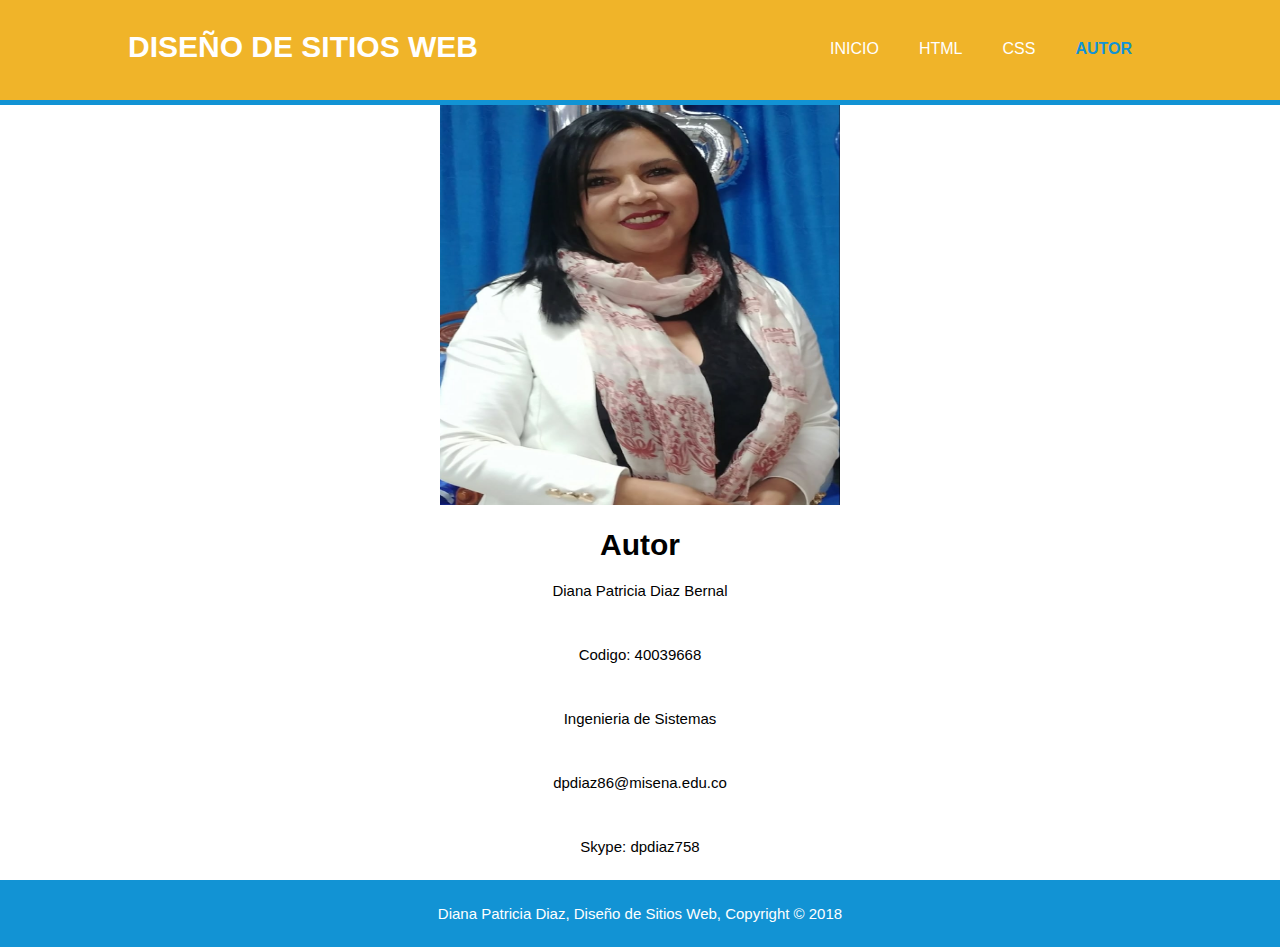
<file: autor.html>
<!DOCTYPE html>
<html lang="es">
<head>
	
	<title> CURSO DISEÑO DE SITIOS WEB</title>
	<meta charset="utf-8">
	<meta name="viewport" content="width=device-width">
    <meta name="description" content="DISEÑO DE SITIOS WEB">
	<meta name="keywords" content="DISEÑO WEB, SEO, POSICIONAMIENTO WEB">
	<meta name="author" content="Render2Web">
	<link rel="stylesheet" type="text/css" href="css/estilos.css">
	
   
</head>
<body> 
	<header>		
		<div class="contenedor">
			<div id="marca">
				<h1><span class="resaltado"></span> DISEÑO DE SITIOS WEB</h1>
			</div>
			<nav>
				<ul>
					<li><a href="index.html">INICIO</a></li>					
					<li><a href="unidad1.html">HTML</a></li>
					<li><a href="unidad2.html">CSS</a></li>
					<li class="actual"><a href="autor.html">AUTOR</a></li>
				</ul>
			</nav>
		</div>
	</header>

	<section id="main">
		<center><img src="img/foto_diana.jpg" width="400" height="400"></center>
		<center><div class="contenedor">
			
					<h1>Autor</h1>
						<p>Diana Patricia Diaz Bernal</p>
				 		<br>
						<p>	Codigo: 40039668</p>
						<br>
						<p>Ingenieria de Sistemas</p>
						<br>
						<p>dpdiaz86@misena.edu.co</p>
						<br>
						<p>Skype: dpdiaz758</p>					
			

			</div>
			</center>
	</section>		

	<footer>
		<p>Diana Patricia Diaz, Diseño de Sitios Web, Copyright &copy; 2018</p>

	</footer>  

</body>

<script src="js/prefixfree.js"></script>
<script src="js/modernizr.js"></script>
<script src="js/jquery.js"></script>

</html>
</file>
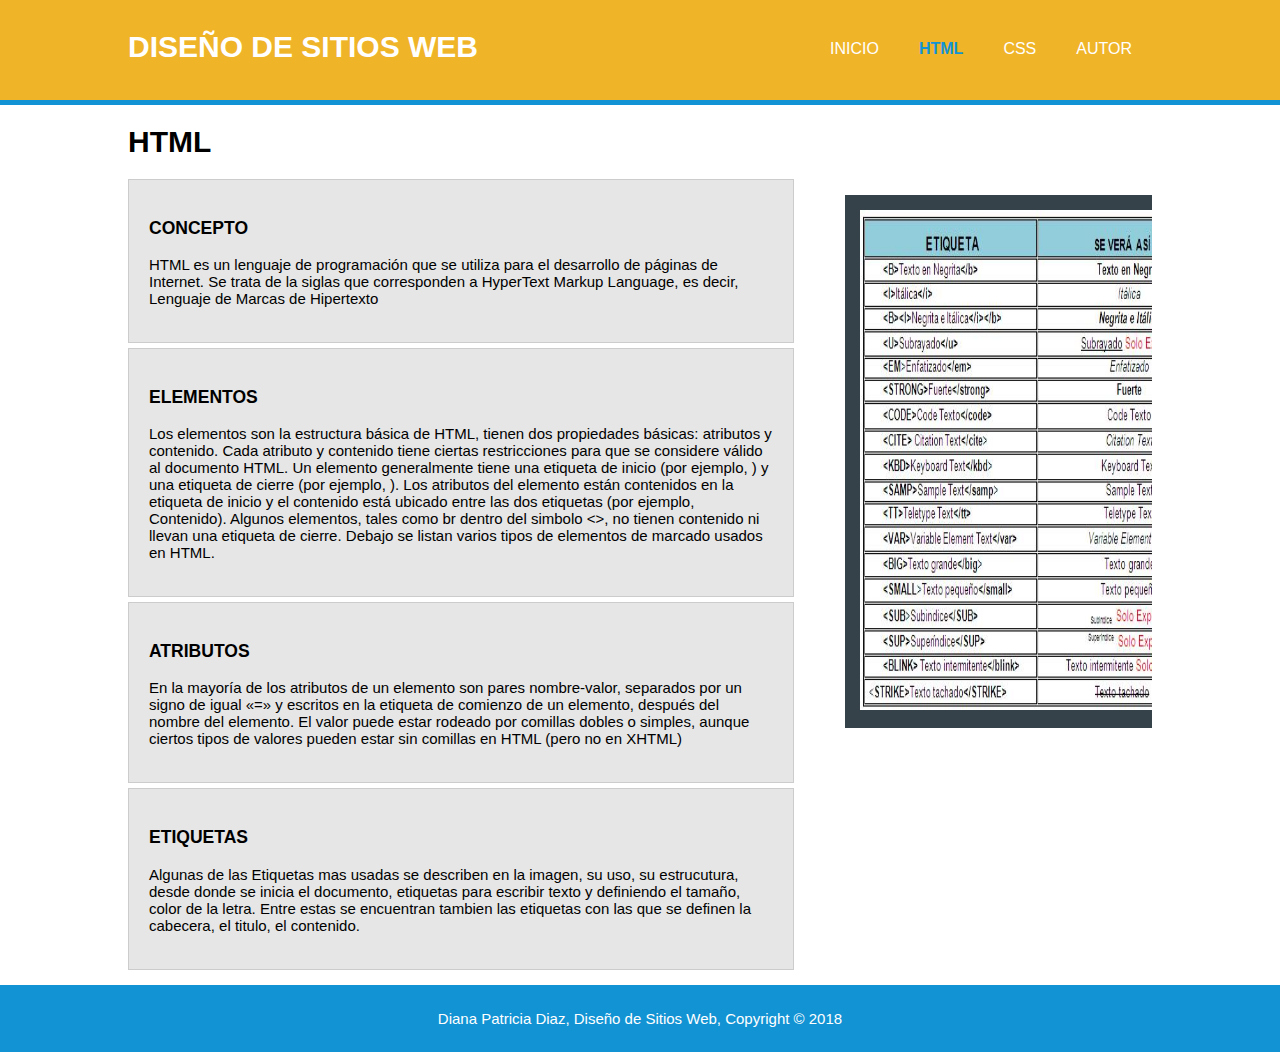
<file: unidad1.html>
<!DOCTYPE html>
<html lang="es">
<head>
	
	<title> CURSO DISEÑO DE SITIOS WEB | HTML</title>
	<meta charset="utf-8">
	<meta name="viewport" content="width=device-width">
    <meta name="description" content="DISEÑO DE SITIOS WEB">
	<meta name="keywords" content="DISEÑO WEB, SEO, POSICIONAMIENTO WEB">
	<meta name="author" content="Render2Web">
	<link rel="stylesheet" type="text/css" href="css/estilos.css">
	
   
</head>
<body> 
	<header>		
		<div class="contenedor">
			<div id="marca">
				<h1><span class="resaltado"></span> DISEÑO DE SITIOS WEB</h1>
			</div>
			<nav>
				<ul>
					<li><a href="index.html">INICIO</a></li>					
					<li class="actual"><a href="unidad1.html">HTML</a></li>
					<li><a href="unidad2.html">CSS</a></li>
					<li ><a href="autor.html">AUTOR</a></li>
				</ul>
			</nav>
		</div>
	</header>

	<section id="main">
		<div class="contenedor">
				<article id="main-colum">
					<h1>HTML</h1>
					<ul id="conceptos">
						<li>
							<h3>CONCEPTO</h3>
							<p>HTML es un lenguaje de programación que se utiliza para el desarrollo de páginas de Internet. Se trata de la siglas que corresponden a HyperText Markup Language, es decir, Lenguaje de Marcas de Hipertexto</p>

						</li>
						<li>
							<h3>ELEMENTOS</h3>
							<p>Los elementos son la estructura básica de HTML, tienen dos propiedades básicas: atributos y contenido. Cada atributo y contenido tiene ciertas restricciones para que se considere válido al documento HTML. Un elemento generalmente tiene una etiqueta de inicio (por ejemplo, <nombre-de-elemento>) y una etiqueta de cierre (por ejemplo, </nombre-de-elemento>). Los atributos del elemento están contenidos en la etiqueta de inicio y el contenido está ubicado entre las dos etiquetas (por ejemplo, <nombre-de-elemento atributo="valor">Contenido</nombre-de-elemento>). Algunos elementos, tales como br dentro del simbolo <>, no tienen contenido ni llevan una etiqueta de cierre. Debajo se listan varios tipos de elementos de marcado usados en HTML.</p>
														
						</li>
						<li>
							<h3>ATRIBUTOS</h3>
							<p>En la mayoría de los atributos de un elemento son pares nombre-valor, separados por un signo de igual «=» y escritos en la etiqueta de comienzo de un elemento, después del nombre del elemento. El valor puede estar rodeado por comillas dobles o simples, aunque ciertos tipos de valores pueden estar sin comillas en HTML (pero no en XHTML)</p>
														
						</li>
						<li>
							<h3>ETIQUETAS</h3>
							<p>Algunas de las Etiquetas mas usadas se describen en la imagen, su uso, su estrucutura, desde donde se inicia el documento, etiquetas para escribir texto y definiendo el tamaño, color de la letra. Entre estas se encuentran tambien las etiquetas con las que se definen la cabecera, el titulo, el contenido.</p>
														
						</li>


					</ul>
			</article>

			<aside id="lateral">
				<div class="oscuro">
					<img src="img/etiquetas.jpg" width="350" height="500">
				</div>				
			</aside>
		</div>
	</section>		

	<footer>
		<p>Diana Patricia Diaz, Diseño de Sitios Web, Copyright &copy; 2018</p>

	</footer>  

</body>

<script src="js/prefixfree.js"></script>
<script src="js/modernizr.js"></script>
<script src="js/jquery.js"></script>

</html>
</file>
<file: css/estilos.css>
body{
	font: 15px Arial, Helvetica, sans-serif;
	padding: 0;
	margin: 0;
	background color: #005883;

}

.contenedor{
	width: 80%;
	margin: auto;
	overflow: hidden;
}

ul{
	margin: 0;
	padding: 0;
}


header{
	background-color:  #F0B429;
	color: #fff;
	padding-top: 30px;
	min-height: 70px;
	border-bottom: 5px solid #1293d4;  
}

header a{
	color:	#fff;
	text-decoration: none;
	text-transform: uppercase;
	font-size: 16px;
}

header li{
	float: left;
	display: inline;
	padding: 0 20px 0 20px;
}

header #marca{
	float: left;
}

header #marca h1{
	margin: 0;
}

header nav{
	float: right;
	margin-top: 10px;
}

header .actual a{
	color: #1293d4;
	font-weight: bold;
}

header a:hover{
	color: #ccc;
	font-weight: bold;
}

#cabecera{
	min-height: 305px;	
	background: url('../img/cabecera.jpg') no-repeat 0 -400px;
	text-align: center;
	color: #F47920;
}


#cabecera h2{
	margin-top: 100px;
	font-size: 55px;
	margin-bottom: 10px;
}

#cabecera p{
	font-size: 40px;
}

#cajas{
	margin-top: 20px;
}

#cajas .caja{
	float: left;
	text-align: center;
	width: 30%;
	padding: 10px;
}

#cajas .caja img{
	width: 90px;
}

aside#lateral{
	float: right;
	width: 30%;
	margin-top: 80px;	
}

.oscuro{
	padding: 15px;
	background-color: #35424a;
	color: #fff;
	margin-top: 10px;
	margin-bottom: 10px
}

article#main-colum{
	float: left;
	width: 65%;
}

#db1{
	margin: center;
}


ul#conceptos li{
	list-style: none;
	padding: 20px;
	border: 1px solid #ccc;
	margin-bottom: 5px;
	background-color: #e6e6e6; 
}

.contenedor2{
	width: 80%;
	margin: auto;
	overflow: hidden;
}

#cajas2 .caja2{
	float: left;
	text-align: center;
	width: 30%;
	padding: 10px;
}

footer{
	padding: 10px;
	margin-top: 10px;
	color: #fff;
	background-color: #1293d4;
	text-align: center;
}

footer li{
	float: left;
	text-align: center;
	width: 30%;
	padding: 10px;
}

@media(max-width: 768px){
	header #marca,
	header nav,
	header nav li,
	#cajas.caja,
	article#main-col,
	aside#lateral{
		float: none;
		text-align: center;
		width: 100%;
	}

	header{
		padding-bottom: 20px;
	}

	input, textarea{
		width: 98%;
	}

}
</file>
